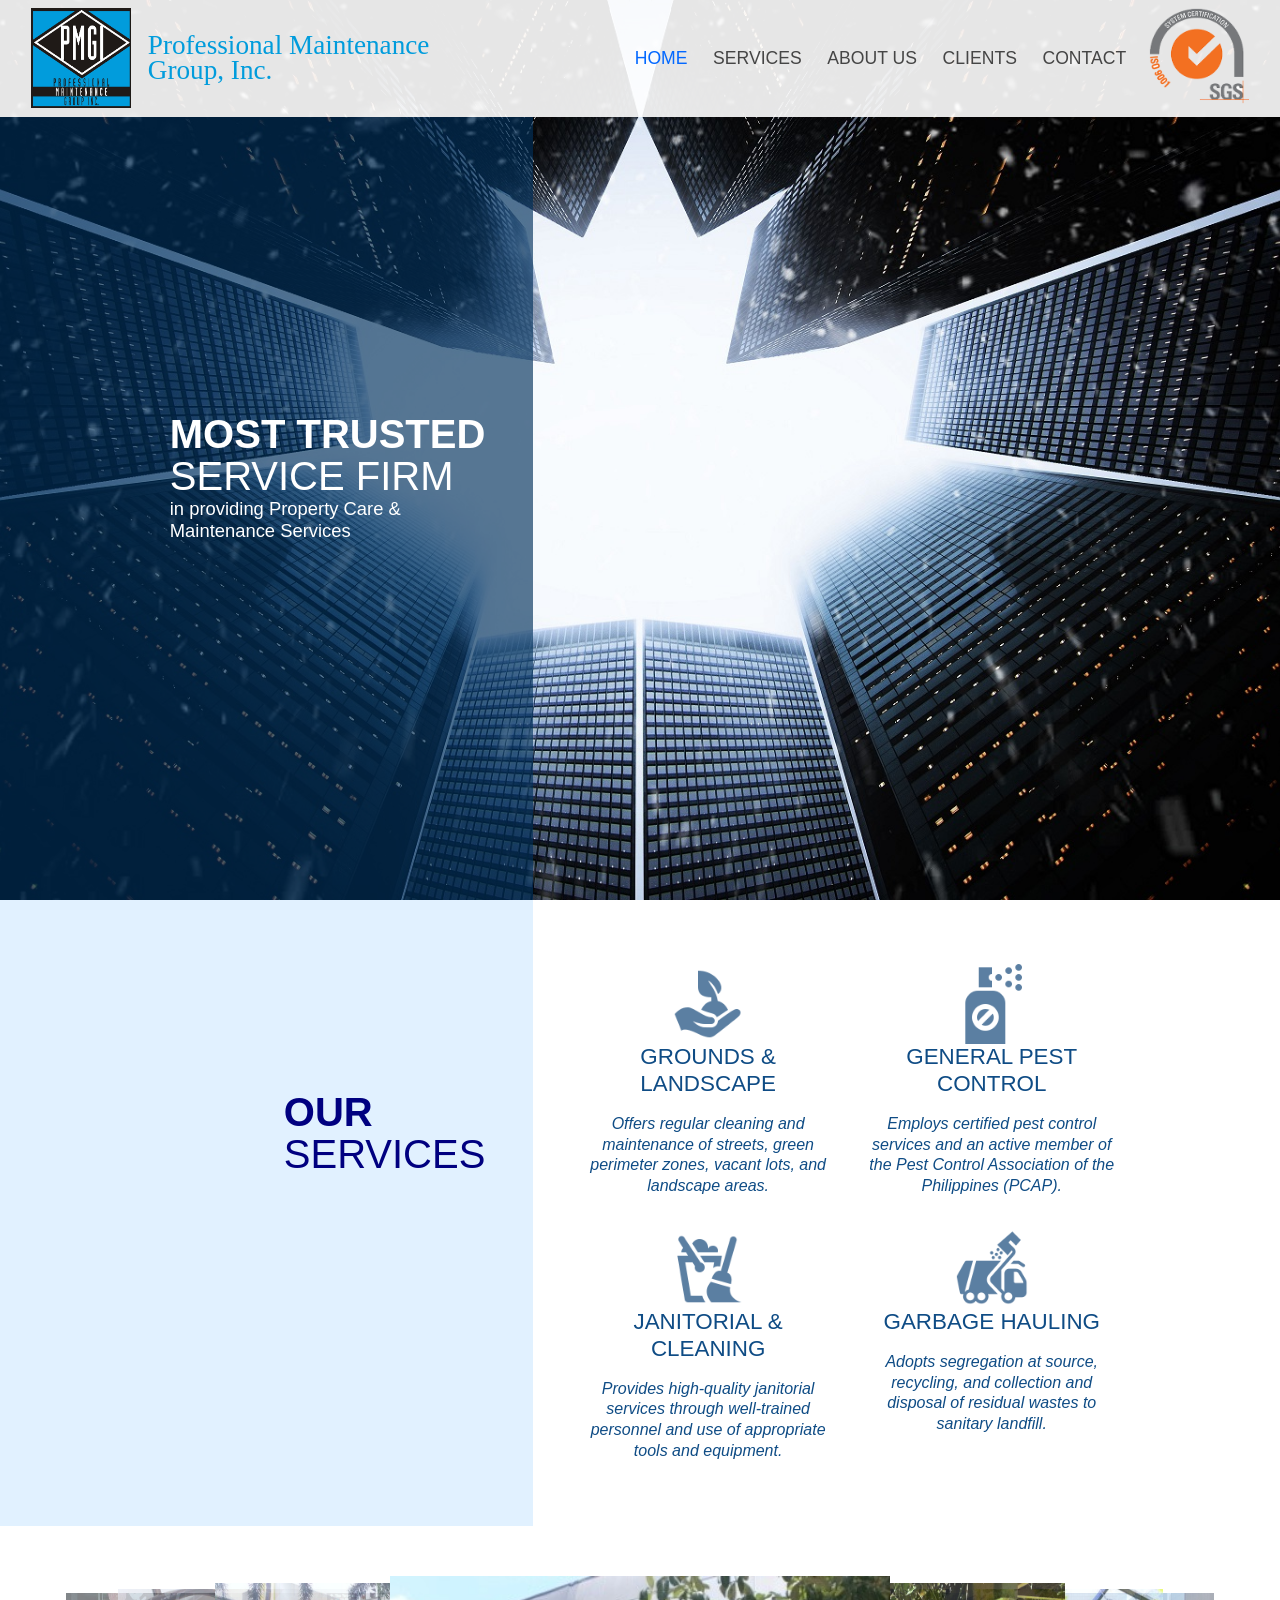
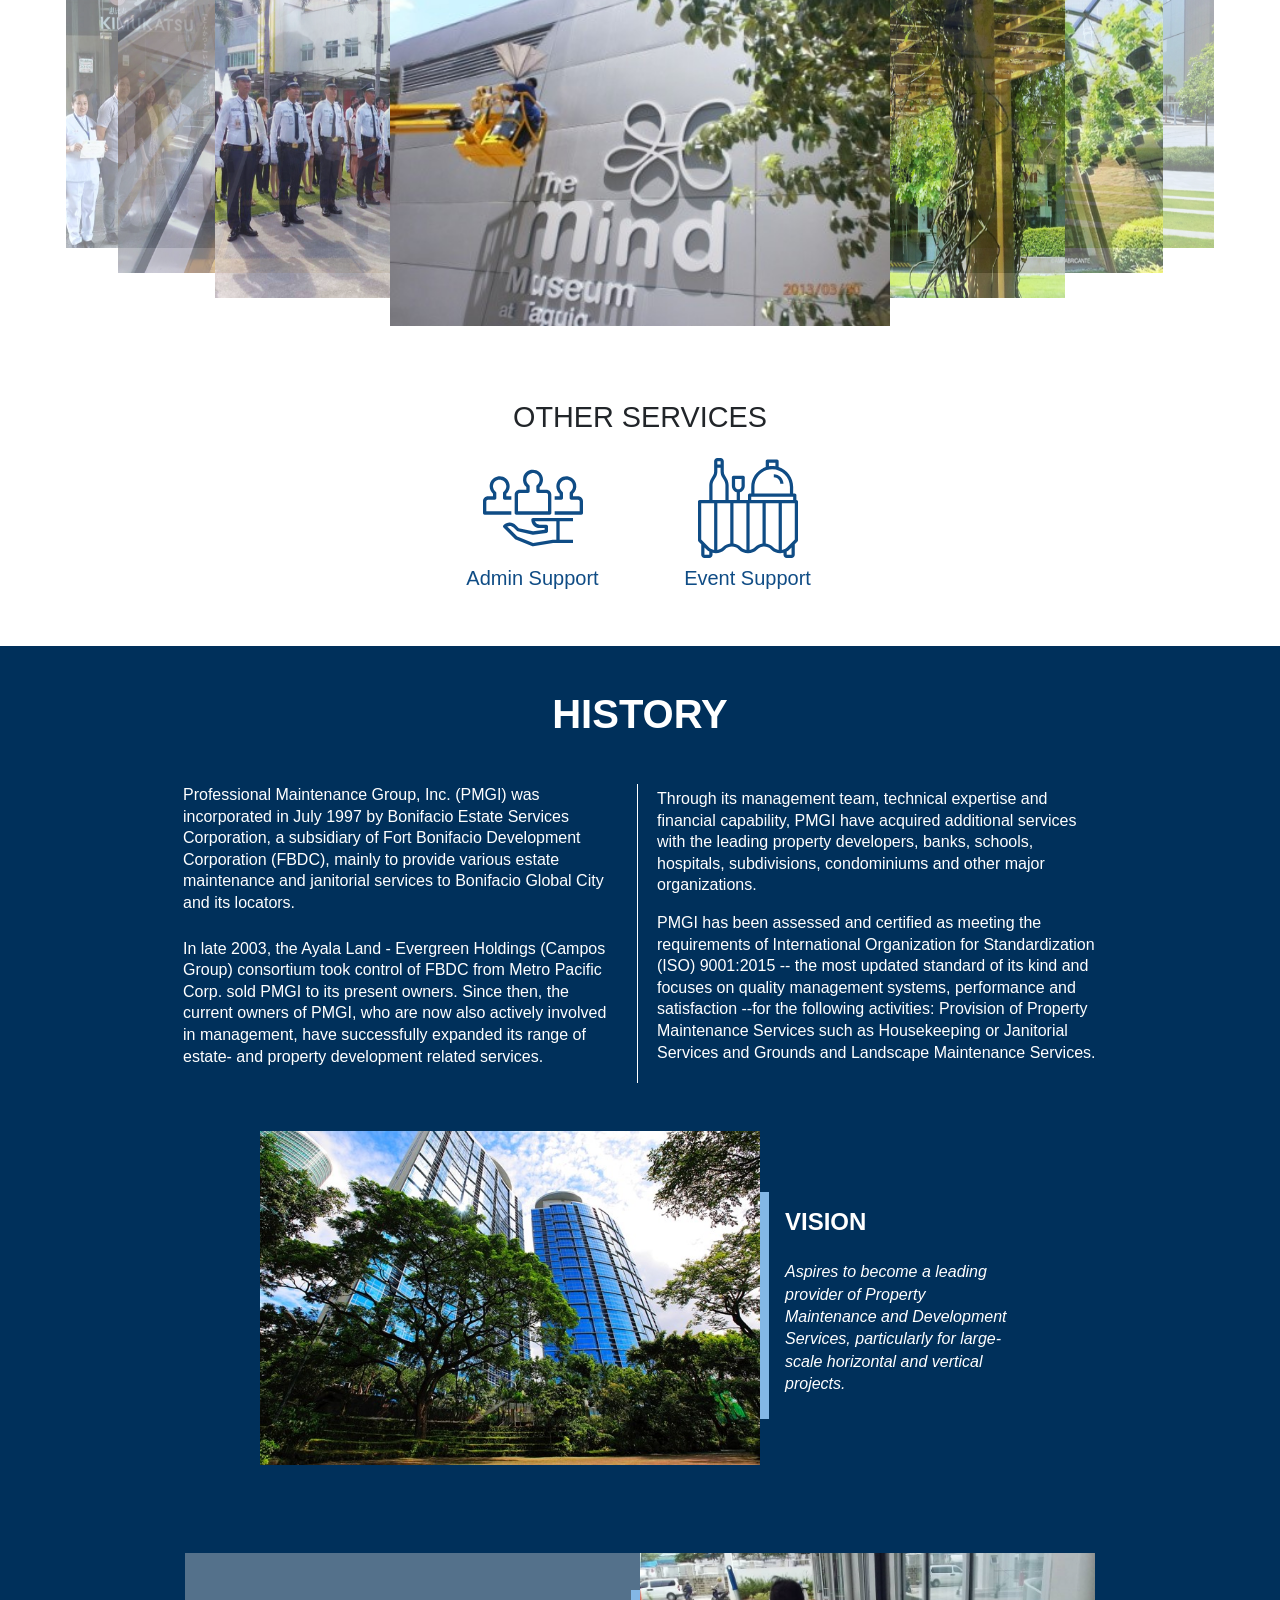
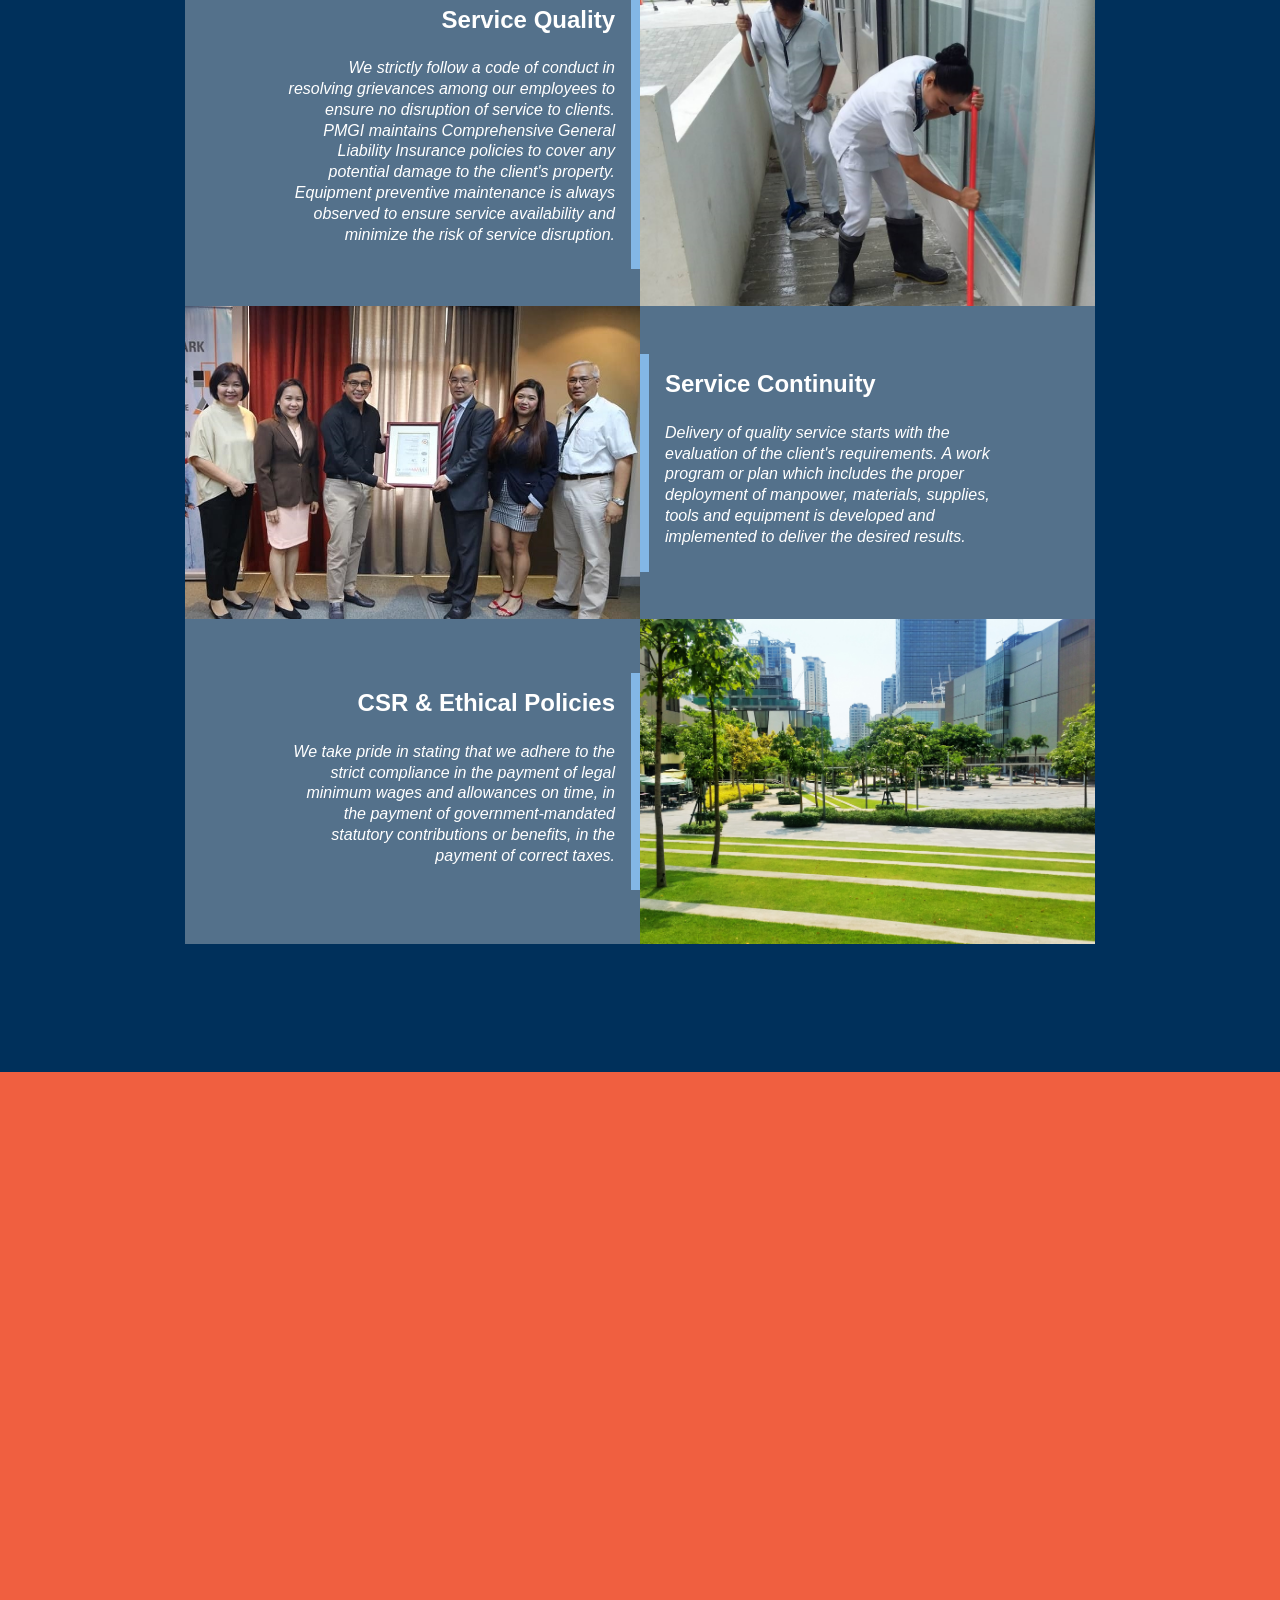
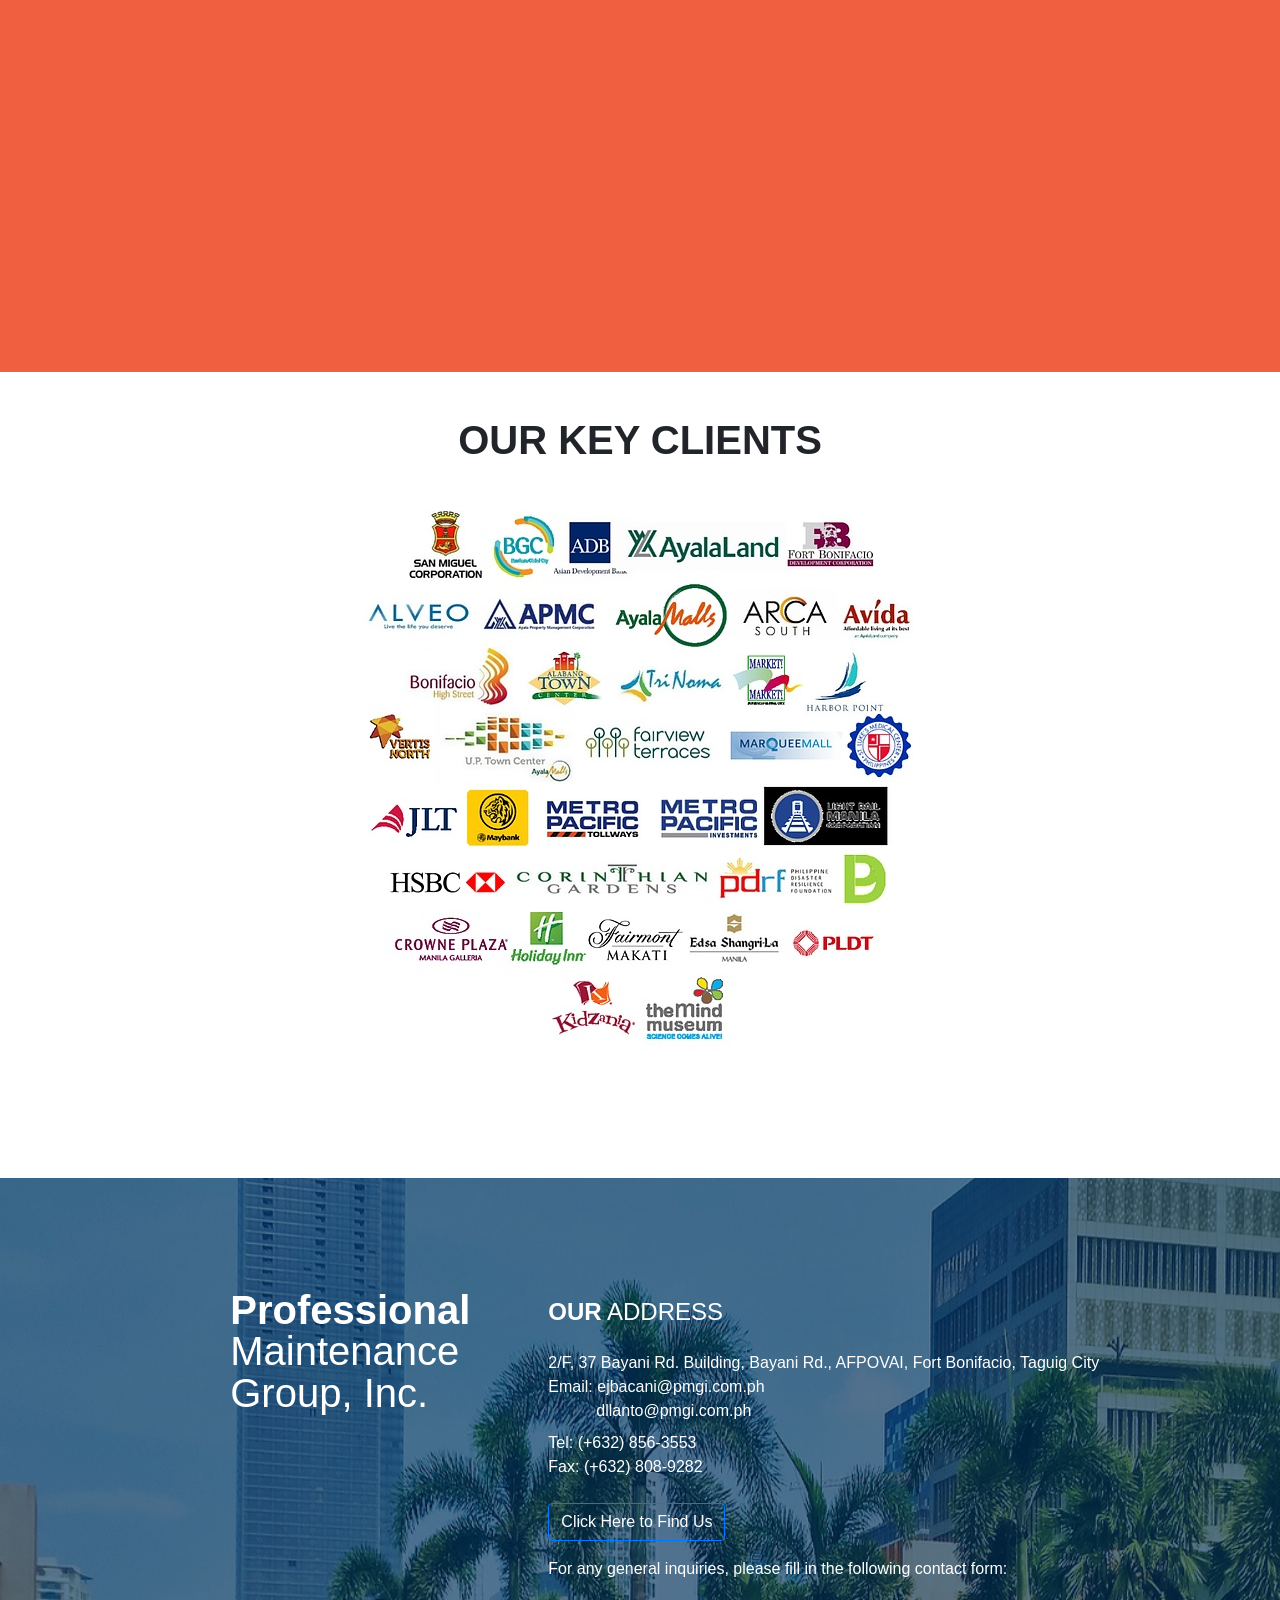
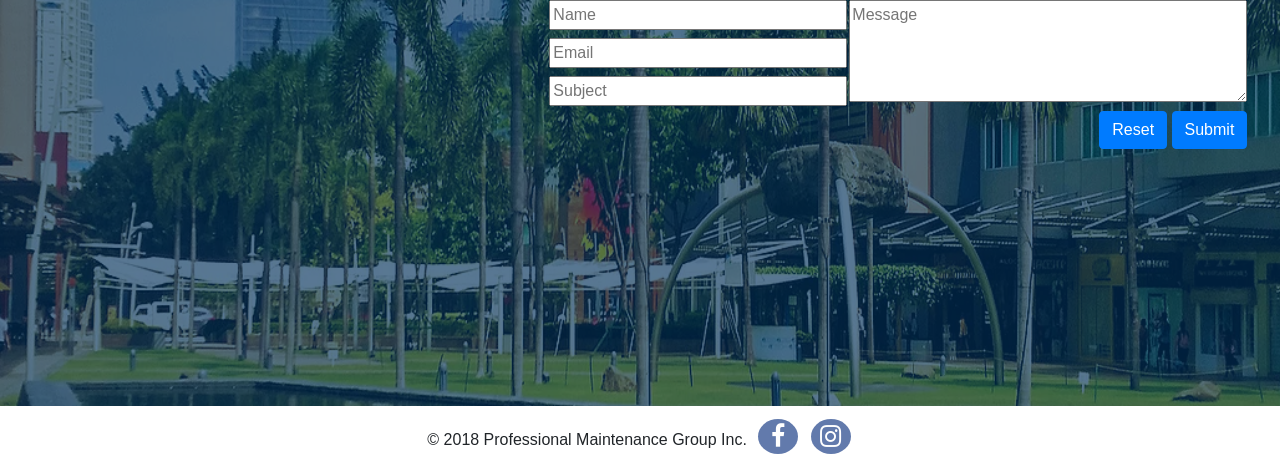
<file: public_html/new/index.html>
<!DOCTYPE html>
<html lang="en">
<head>
	<meta charset="utf-8">
	<meta name="viewport" content="width=device-width, initial-scale=1, shrink-to-fit=no">
	<meta name="description" content="">
	<meta name="author" content="">
	<title>Professional Maintenance Group, Inc.</title>
	<link href="vendor/bootstrap/css/bootstrap.min.css" rel="stylesheet">
	<link rel="stylesheet" href="https://cdnjs.cloudflare.com/ajax/libs/font-awesome/4.7.0/css/font-awesome.min.css">
	<link href="css/creative.css" rel="stylesheet">
</head>
<body id="home">
	<nav id="mainNav" class="navbar navbar-expand-lg navbar-light fixed-top"> <!-- Navigation -->
		<div class="container">
			<a class="navbar-brand js-scroll-trigger p-0" href="#home">
				<img src="img/pmgi.png" alt="PMGI Logo here">
				<img src="img/sgslogos.png" alt="SGS Logo here" id="sgsPMGILogos">
				<span>Professional Maintenance<br>Group, Inc.</span>
			</a>
			<button class="navbar-toggler navbar-toggler-right" type="button" data-toggle="collapse" data-target="#navbarResponsive" aria-controls="navbarResponsive" aria-expanded="false" aria-label="Toggle navigation"><span class="navbar-toggler-icon"></span></button>
			<div class="collapse navbar-collapse navbar-right" id="navbarResponsive">
				<ul class="navbar-nav ml-auto">
					<li class="nav-item"><a class="nav-link js-scroll-trigger" href="#home">Home</a></li>
					<li class="nav-item"><a class="nav-link js-scroll-trigger" href="#services">Services</a></li>
					<li class="nav-item"><a class="nav-link js-scroll-trigger" href="#about_us">About Us</a></li>
					<li class="nav-item"><a class="nav-link js-scroll-trigger" href="#clients">Clients</a></li>
					<li class="nav-item"><a class="nav-link js-scroll-trigger" href="#contact">Contact</a></li>
				</ul>
				<img src="img/sgslogos.png" alt="SGS Logo here" id="sgsLogo">
			</div>
		</div>
	</nav>

	<header class="masthead"> <!-- Landing Page -->
		<div class="masthead-bg col-lg-5 col-md-5 col-sm-5"></div>
		<div class="container h-100">
			<div class="row h-100">
				<div class="col-lg-5 col-md-5 col-sm-5 px-0 my-auto">
					<div class="masthead-content text-left text-white py-0">
						<div class="px-0 pr-md-5 pr-sm-3 float-right">
							<h1 class="my-0"><strong>MOST TRUSTED</strong></i></h1>
							<h1 class="my-0">SERVICE FIRM</h1>
							<h5 class="my-0">in providing Property Care &</h5>
							<h5 class="my-0">Maintenance Services</h5>
						</div>
					</div>
				</div>
				<div class="col-lg-7 col-md-7 col-sm-7"></div>
			</div>
		</div>
	</header>

	<section id="services" class="p-0">	<!-- Services -->
		<div class="container">
			<div class="row">
				<div class="serviceHeader col-lg-5 col-md-5 col-sm-5 col-xxs-12 px-0">
					<div class="serviceHead h-100 mt-5 pt-5">
						<h1 class="pr-5 mt-5 pt-5"><strong>Our</strong><br>Services</h1>
					</div>
				</div>
				<div class="col-lg-7 col-md-7 col-sm-7 col-xs-12 p-5">
					<div class="row">
						<div class="col-xxl-1 col-lg-5 col-md-6 col-sm-9 text-center">
							<div class="service-box my-3">
								<img class="img-fluid" src="img/services/tree-planting.png" alt="">
								<h5 class="mb-3">Grounds & Landscape</h5>
								<p class="my-0">Offers regular cleaning and maintenance of streets, green perimeter zones, vacant lots, and landscape areas.</p>
							</div>
						</div>
						<div class="col-xxl-1 col-lg-5 col-md-6 col-sm-9 text-center">
							<div class="service-box my-3">
								<img class="img-fluid" src="img/services/insecticide.png" alt="">
								<h5 class="mb-3">General Pest Control</h5>
								<p class="my-0">Employs certified pest control services and an active member of the Pest Control Association of the Philippines (PCAP).</p>
							</div>
						</div>
					</div>
					<div class="row">
						<div class="col-xxl-1 col-lg-5 col-md-6 col-sm-9 text-center">
							<div class="service-box my-3">
								<img class="img-fluid" src="img/services/housekeeping.png" alt="">
								<h5 class="mb-3">Janitorial &amp; Cleaning</h5>
								<p class="my-0">Provides high-quality janitorial services through well-trained personnel and use of appropriate tools and equipment.</p>
							</div>
						</div>
						<div class="col-xxl-1 col-lg-5 col-md-6 col-sm-9 text-center">
							<div class="service-box my-3">
								<img class="img-fluid" src="img/services/garbage-truck-filled.png" alt="">
								<h5 class="mb-3">Garbage Hauling</h5>
								<p class="my-0">Adopts segregation at source, recycling, and collection and disposal of residual wastes to sanitary landfill.</p>
							</div>
						</div>
					</div>
				</div>
			</div>
		</div>
	</section>

	<section id="other_service" class="p-0"> <!-- Carousel / Other Services -->
		<div class="row pt-0 m-0" id="services_slideshow"> <!-- Carousel -->
			<div class="content-carousel">
				<a href="#"><img src="img/services/carousel/Service_Car01.jpg" alt="Service 1"></a>
				<a href="#"><img src="img/services/carousel/Service_Car02.jpg" alt="Service 2"></a>
				<a href="#"><img src="img/services/carousel/Service_Car03.jpg" alt="Service 3"></a>
				<a href="#"><img src="img/services/carousel/Service_Car04.jpg" alt="Service 4"></a>
				<a href="#"><img src="img/services/carousel/Service_Car05.jpg" alt="Service 5"></a>
				<a href="#"><img src="img/services/carousel/Service_Car06.jpg" alt="Service 6"></a>
				<a href="#"><img src="img/services/carousel/Service_Car07.jpg" alt="Service 7"></a>
				<a href="#"><img src="img/services/carousel/Service_Car08.jpg" alt="Service 8"></a>
				<a href="#"><img src="img/services/carousel/Service_Car09.jpg" alt="Service 9"></a>
				<a href="#"><img src="img/services/carousel/Service_Car10.jpg" alt="Service 10"></a>
			</div>
		</div>
		<div class="container-fluid"> <!-- Other Services -->
			<div class="row px-0 my-3">
				<div class="section-subtitle py-1 col-lg-12 text-center">
					<h3 class="p-1 m-0">Other Services</h3>
				</div>
			</div>
			<div class="row pb-5" id="other_services">
				<div class="col-12">
					<div class="row">
 						<div class="mx-auto px-0" id="other_services_entries">
 							<div class="row">
								<div class="other-service-box col-6 px-0 text-center">
									<img class="img-fluid img-back" src="img/services/adminback.png" alt="Admin Support">
									<img class="img-fluid img-main" src="img/services/customer_hex.svg" alt="Admin Support">
									<h5 class="mt-2">Admin Support</h5>
	 							</div>
								<div class="other-service-box col-6 px-0 text-center">
									<img class="img-fluid img-back" src="img/services/eventback.png" alt="Event Support">
									<img class="img-fluid img-main" src="img/services/event_hex.svg" alt="Event Support">
									<h5 class="mt-2">Event Support</h5>
								</div>
 							</div>
						</div>
					</div>
				</div>
			</div>
		</div>
	</section>

	<section id="about_us" class="pt-5"> <!-- About Us -->
		<div class="container">
			<div class="history_head text-center mb-lg-5 mb-md-4">
				<h1><strong>HISTORY</strong></h1>
			</div>

			<div class="row justify-content-center align-items-center">  <!-- History -->
				<div id="about_history_left" class="col-xxl-3 col-mdx-5 pl-md-0 col-sm-12">
					<p>Professional Maintenance Group, Inc. (PMGI)  was incorporated in July 1997 by Bonifacio Estate Services Corporation, a subsidiary of Fort Bonifacio Development Corporation (FBDC), mainly to provide various estate maintenance and janitorial services to Bonifacio Global City and its locators.</p>
					<p class="pt-2">In late 2003, the Ayala Land - Evergreen Holdings (Campos Group) consortium took control of FBDC from Metro Pacific Corp. sold PMGI to its present owners. Since then, the current owners of PMGI, who are now also actively involved in management, have successfully expanded its range of estate- and property development related services.</p>
				</div>
				<div id="about_history_right" class="col-xxl-3 col-mdx-5 pr-md-0 col-sm-12 ml-md-1 ml-sm-0">
					<p>Through its management team, technical expertise and financial capability, PMGI have acquired additional services with the leading property developers, banks, schools, hospitals, subdivisions, condominiums and other major organizations.</p>
					<p>PMGI has been assessed and certified as meeting the requirements of International Organization for Standardization (ISO) 9001:2015 -- the most updated standard of its kind and focuses on quality management systems, performance and satisfaction --for the following activities: Provision of Property Maintenance Services such as Housekeeping or Janitorial Services and Grounds and Landscape Maintenance Services.</p>
				</div>
			</div>

			<div class="row justify-content-center align-items-center no-gutters my-5 mx-md-0 mx-sm-5">  <!-- Vision -->
				<div class="col-xxl-4 text-right">
					<img id="about_vision" class="img-fluid mb-md-3" src="img/history/vision.jpg" alt="PMGI Vision">
				</div>
				<div class="col-xxl-2a col-lg-2">
					<div class="vision-text text-center text-md-left">
						<h4 class="mb-2 py-md-3 py-sm-2"><b>VISION</b></h4>
						<p><i>Aspires to become a leading provider of Property Maintenance and Development Services, particularly for large-scale horizontal and vertical projects.</i></p><br>
					</div>
				</div>
			</div><br>

			<div class="row justify-content-center no-gutters mb-0 mx-md-0 mx-sm-5">  <!-- Service Quality -->
				<div class="col-xxl-3">
					<div class="about_text_bg text-center h-100 project">
						<div class="d-flex h-100">
							<div class="about_service w-100 my-auto text-center text-md-right">
								<h4 class="mb-2 py-md-3 py-sm-2"><b>Service Quality</b></h4>
								<p class="mb-0 ml-lg-5 pl-lg-5 ml-md-2 pl-md-2 mr-md-0 mx-sm-3">We strictly follow a code of conduct in resolving grievances among our employees to ensure no disruption of service to clients. PMGI maintains Comprehensive General Liability Insurance policies to cover any potential damage to the client's property. Equipment preventive maintenance is always observed to ensure service availability and minimize the risk of service disruption.</p><br>
							</div>
						</div>
					</div>
				</div>
				<div id="sq1" class="col-xxl-3">
					<img class="img-fluid" src="img/history/servicequality.jpg" alt="">
				</div>
			</div>

			<div class="row justify-content-center no-gutters mb-0 mx-md-0 mx-sm-5">  <!-- Business Continuity -->
				<div id="bc1" class="col-xxl-3">
					<img class="img-fluid" src="img/history/continuity3.jpg" alt="Business Continuity">
				</div>
				<div class="col-xxl-3">
					<div class="about_text_bg text-center h-100 project">
						<div class="d-flex h-100">
							<div class="about_business w-100 my-auto text-center text-md-left">
								<h4 class="mb-2 py-md-3 py-sm-2"><b>Service Continuity</b></h4>
								<p class="mb-0 mr-lg-5 pr-lg-5 mr-md-2 pr-md-2 ml-md-0 mx-sm-3">Delivery of quality service starts with the evaluation of the client's requirements. A work program or plan which includes the proper deployment of manpower, materials, supplies, tools and equipment is developed and implemented to deliver the desired results.</p><br>
							</div>
						</div>
					</div>
				</div>
				<div id="bc2" class="col-xxl-3 mb-sm-3">
					<img class="img-fluid" src="img/history/continuity3.jpg" alt="Business Continuity">
				</div>
			</div>

			<div class="row justify-content-center no-gutters mb-0 mx-md-0 mx-sm-5">  <!-- CSR and Ethical Policies -->
				<div class="col-xxl-3">
					<div class="about_text_bg text-center h-100 project">
						<div class="d-flex h-100">
							<div class="about_service w-100 my-auto text-center text-md-right">
								<h4 class="mb-2 py-md-3 py-sm-2"><b>CSR & Ethical Policies</b></h4>
								<p class="mb-0 ml-lg-5 pl-lg-5 ml-md-2 pl-md-2 mr-md-0 mx-sm-3">We take pride in stating that we adhere to the strict compliance in the payment of legal minimum wages and allowances on time, in the payment of government-mandated statutory contributions or benefits, in the payment of correct taxes.</p><br>
							</div>
						</div>
					</div>
				</div>
				<div class="col-xxl-3">
					<img class="img-fluid" src="img/history/csr.jpg" alt="">
				</div>
			</div>
		</div>
	</section>

	<section id="about_us_image" class="bg-primary"> <!-- Fixed Work Image -->
		<div class="container">
			<div class="row">
				<div class="col-12 mx-auto text-center">
				</div>
			</div>
		</div>
	</section>

	<section id="clients" class="bg-white pt-5"> <!-- Client Logos -->
		<div class="container">
			<div class="client-head text-center mb-5">
				<h1><strong>OUR KEY CLIENTS</strong></h1>
			</div>
			<div class="row">
				<div class="col-12 mx-auto text-center">
					<img src="img/clients.jpg" alt="Key Clients">
				</div>
			</div>
		</div>
	</section>

	<section id="contact"> <!-- Contact Us / Message -->
		<div class="contact-bg"></div>
		<div class="container h-100">
			<div class="row h-100">
				<div class="contact-title col-lg-5 col-md-5 col-sm-5 col-xxs-1 mt-lg-5 pt-lg-5 mt-md-3 pt-md-3">
					<h1 class="mt-md-3 mt-sm-5 pr-sm-5 mb-0 text-white"><strong>Professional</strong><br>Maintenance <br>Group, Inc.</h1>
				</div>
				<div class="col-lg-7 col-md-7 col-sm-7 mt-lg-5 pt-lg-5 mt-md-3 pt-md-3">
					<div class="contact-address mt-md-3 mt-sm-5 pt-2">
						<h4 class="mb-md-4 mb-sm-2 text-white"><b>OUR</b> ADDRESS</h4>
						<p class="mb-0 text-white">2/F, 37 Bayani Rd. Building, Bayani Rd., AFPOVAI, Fort Bonifacio, Taguig City</p>
						<p class="mb-0 text-white">Email: ejbacani@pmgi.com.ph</p>
						<p class="mb-2 ml-5 text-white">dllanto@pmgi.com.ph</p>
						<p class="mb-0 text-white">Tel:&nbsp;(+632)&nbsp;856-3553</p>
						<p class="mb-4 text-white">Fax:&nbsp;(+632)&nbsp;808-9282</p>
						<button type="button" class="btn btn-outline-primary text-white" data-toggle="modal" data-backdrop="static" data-target="#popMap" data-keyboard="false">Click Here to Find Us</button>
						<p class="mt-3 text-white">For any general inquiries, please fill in the following contact form:</p>
						<form action="mailto:ejbacani@pmgi.com.ph" action="post" enctype="text/plain">
						<table>
							<tr>
								<td style="width: 300px;">
									<input class="w-100" type="text" name="inqName" placeholder="Name" autocomplete="off">
								</td>
								<td rowspan="3" style="width:400px;padding-top:3px;">
									<textarea class="w-100" name="inqMessage" placeholder="Message" rows="4"></textarea>
								</td>
							</tr>
							<tr><td style="width: 300px;"><input class="w-100" type="email" name="inqEmail" placeholder="Email" autocomplete="off"></td></tr>
							<tr><td style="width: 300px;"><input class="w-100" type="text" name="inqSubject" placeholder="Subject" autocomplete="off"></td></tr>
							<tr>
								<td style="width: 300px;text-align: right;" colspan="2">
									<button class="btn btn-primary" type="reset" name="inqSubmit" value="reset">Reset</button>
									<button class="btn btn-primary" type="submit" name="inqSubmit" value="submit">Submit</button>
								</td>
							</tr>
						</table>
						</form>
					</div>
				</div>
			</div>
		</div>
	</section>

	<footer class="text-center">
		<p class="mt-2">&copy;&nbsp;2018 Professional Maintenance Group Inc.&nbsp;&nbsp;<a class="fa fa-facebook" href="https://www.facebook.com/ProfessionalMaintenanceGroupInc/" target="_blank"></a>&nbsp;&nbsp;<a class="fa fa-instagram" href="https://www.instagram.com/pmgi_ph/" target="_blank"></a></p>
	</footer>

	<div class="modal fade" id="popMap" tabindex="-1" role="dialog">
		<div class="modal-dialog modal-dialog-centered">
			<div class="modal-content w-100 h-100">
				<div class="modal-header">
					<h4 class="modal-title">Location Map</h4>
				</div>
				<div class="modal-body p-0">
					<div id="location_map">
						<img src="img/maplocation.png" alt="Location Map">
					</div>
				</div>
				<div class="modal-footer">
					<button type="button" class="btn btn-primary btn-sm" data-dismiss="modal">Close</button>
				</div>
			</div>
		</div>
	</div>

	<script src="vendor/jquery/jquery.min.js"></script>
	<script src="vendor/bootstrap/js/bootstrap.bundle.min.js"></script>
	<script src="vendor/jquery-easing/jquery.easing.min.js"></script>
	<script src="vendor/scrollreveal/scrollreveal.min.js"></script>
	<script src="vendor/magnific-popup/jquery.magnific-popup.min.js"></script>
	<script src="js/jquery.waterwheelCarousel.js"></script>
	<script src="js/creative.js"></script>
  </body>
</html>
</file>
<file: public_html/new/css/creative.css>
body,
html {
	max-width: 100%;
	height: 100vh;
}

body {
	font-family: 'Open Sans', 'Helvetica Neue', Arial, sans-serif;
}

hr {
	max-width: 50px;
	border-width: 3px;
	border-color: #F05F40;
}

hr.light {
	border-color: #fff;
}

.bg-primary {
	background-color: #F05F40 !important;
}

.bg-dark {
	background-color: #212529 !important;
}

.text-faded {
	color: rgba(255, 255, 255, 0.7);
}

section {
	padding: 8rem 0;
}

.fa {
	padding: 5px;
	font-size: 25px;
	width: 40px;
	text-align: center;
	text-decoration: none;
	margin: 5px 2px;
	border-radius: 50%;
	background: #3B5998;
	color: white;
	opacity: 0.8;
	transition: 0.3s;
}

.fa:hover {
	text-decoration: none;
	color: white;
	opacity: 1;
}

.section-heading {
	margin-top: 0;
}

::-moz-selection {
	color: #fff;
	background: #212529;
	text-shadow: none;
}

::selection {
	color: #fff;
	background: #212529;
	text-shadow: none;
}

img::-moz-selection {
	color: #fff;
	background: transparent;
}

img::selection {
	color: #fff;
	background: transparent;
}

img::-moz-selection {
	color: #fff;
	background: transparent;
}

.container {
	max-width:100% !important;
}

#mainNav {
	border-bottom: 1px solid #019cdc;
	background-color: rgba(255, 255, 255, 0.9);
	font-family: 'Helvetica Neue', Arial, 'Open Sans', sans-serif;
	-webkit-transition: all 0.2s;
	transition: all 0.2s;
}

#mainNav .navbar-brand {
	font-weight: normal;
	font-family: 'Times New Roman', serif;
	color: #019cdc;
}

#mainNav .navbar-brand span {
	vertical-align: middle;
	line-height: 25px;
	display: inline-block;
}

#mainNav .navbar-nav > li.nav-item > a.nav-link,
#mainNav .navbar-nav > li.nav-item > a.nav-link:focus {
	font-size: .9rem;
	text-transform: uppercase;
	color: #212529;
}

#mainNav .navbar-brand:focus, #mainNav .navbar-brand:hover, 
#mainNav .navbar-nav > li.nav-item > a.nav-link:hover,
#mainNav .navbar-nav > li.nav-item > a.nav-link:focus:hover {
	color: #0368ff;
}

#mainNav .navbar-nav > li.nav-item > a.nav-link.active,
#mainNav .navbar-nav > li.nav-item > a.nav-link:focus.active {
	color: #0368ff !important;
	background-color: transparent;
}

#mainNav .navbar-nav > li.nav-item > a.nav-link.active:hover,
#mainNav .navbar-nav > li.nav-item > a.nav-link:focus.active:hover {
	background-color: transparent;
}

header.masthead {
	height: 100vh;
	padding-top: 0;
	padding-bottom: 0;
	padding-top: 10rem;
	padding-bottom: calc(10rem - 56px);
	background-image: url("../img/header.jpg");
	background-position: center center;
	background-size: cover;
}

header.masthead hr {
	margin-top: 30px;
	margin-bottom: 30px;
}

header.masthead h1 {
	font-size: 2rem;
}

header.masthead p {
	font-weight: 300;
}

header.masthead .masthead-bg {
	position: absolute;
	bottom: 0;
	right: 0;
	left: 0;
	width: 100%;
	background-color: rgba(0, 48, 91, 0.65);
}

.content {
	position: absolute;
	margin: auto;
	width: 250px;
	left: 300px;
	perspective: 1000px;
	padding-top: 50px;
}

#services h5 {
	text-transform: uppercase;
	font-family: Helvetica, Arial, sans-serif;
}

#services p {
	font-family: Arial, sans-serif;
	font-style: italic;
}

.serviceHeader {
	background-color: rgba(104, 184, 255, 0.2);
}

.serviceHead {
	color: Navy;
	text-transform: uppercase;
}

.content-carousel {
	width: 100vw;
	height: 450px;
	clear: both;
	overflow: hidden;
	background: #FFF;
}

.section-title {
	background-color: rgba(166, 206, 255, 0.4);
}

.service-box, .other-service-box h5 {
	color: #0f4c85;
}

.service-box:hover {
	background: rgba(104, 184, 255, 0.2);
	transform: scale(1.1);
	border-radius: 5px;
	transition: background 0.1s, transform 0.3s ease-in;
}

.other-service-box .img-back {
	position: absolute;
	left: 0;
	top: 0;
	visibility: hidden;
	opacity: 0;
	-webkit-transition: visibility 0s, opacity 0.5s ease-in-out;
	transition: visibility 0s, opacity 0.5s ease-in-out;
}

.other-service-box .img-main {
	position: relative;
	color: #0f4c85;
	visibility: visible;
	opacity: 1;
	-webkit-transition: visibility 0s, opacity 0.5s ease-in-out;
	transition: visibility 0s, opacity 0.5s ease-in-out;
}

.other-service-box:hover {
	border: 2px solid #0f4c85;
	border-radius: 5px;
}

.other-service-box:hover .img-back {
	visibility: visible;
	opacity: 1;
}

.other-service-box:hover .img-main {
	visibility: hidden;
	opacity: 0;
}

.other-service-box:hover h5 {
	position: relative;
	color: White;
	text-shadow: -1px -1px 0 #000, 1px -1px 0 #000, -1px 1px 0 #000, 1px 1px 0 #000;
	top: -30px;
}

#about_us {
	background-color: rgba(0, 48, 91, 1);
	color: #fff;
}

#about_history_left {
	border-right: 1px solid #fff;
}

.about_text_bg {
	background-color: rgba(211, 211, 211, 0.4)
}

#about_us_image {
	background: url("../img/history/centerisland.jpg") no-repeat center center fixed;
	display: table;
	height: 100%;
	width: 100%;
	position: relative;
	background-size: cover;
}

#contact {
	background-image: url("../img/contact1back.png");
	background-position: center center;
	background-size: cover;
	height: calc(100vh - 72px);
	min-height: 550px;
	padding: 0;
	position: relative;
}

.contact-bg {
	position: absolute;
	top: 0;
	bottom: 0;
	right: 0;
	left: 0;
	height: calc(100vh - 72px);
	min-height: 550px;
	background-color: rgba(0, 48, 91, 0.65);
}

.modal-dialog {
	max-width: calc(100vw - 10%);
	max-height: calc(100vh - 40%);
}

.modal-header, .modal-footer {
	padding: 5px 16px;
}

.modal-body {
	max-height: calc(100% - 140px);
}

#location_map img {
	width: 100%;
	min-height: 100%;
}

.text-primary {
	color: #F05F40 !important;
}

.about_service p, .about_business p {
	font-style: italic;
}

#bc2 {
	display: none;
}

@media (max-width: 575px) {
	#mainNav .navbar-brand {
		font-size: 1.1rem;
	} 
	.serviceHead h1, header.masthead .masthead-content h1,
	.history_head h1, #clients h1, .contact-title h1 {
		font-size: 1.4rem;
	}
	.section-subtitle h3 {
		font-size: 1.2rem;
	}
	.serviceHead h1 {
		padding: 20px !important;
		margin: 0 auto !important;
		text-align: center;
	}
	#mainNav .navbar-brand span {
		line-height: 19px;
	}
	header.masthead .masthead-content h5 {
		font-size: 0.9rem;
	}
	header.masthead .masthead-bg {
		top: 77px;
		height: calc(100vh - 77px);
	}
	#mainNav .navbar-brand img {
		width: 60px;
		height: 60px;
	}
	#clients img {
		width: 95%;
	}
	#sgsPMGILogos {
		display: inline;
	}
	#sgsLogo {
		display: none;
	}
	.navbar-toggler {
		line-height: 0.8;
		font-size: 0.9rem;
		padding: 0.25rem 0.40rem;
	}
	.col-sm-5 {
		flex: 0 0 65%;
		max-width: 65%;
	}
	.col-xxs-1 {
		flex: 0 0 100%;
		max-width: 100%;
		height: 50px;
	}
	.col-xxs-12 {
		flex: 0 0 100%;
		max-width: 100%;
	}
	.pr-sm-3 {
		padding-right: 1.2rem !important;
	}
	.serviceHead {
		padding: 0 !important;
		margin: 0 !important;
	}
	.service-box {
		flex: 0 0 65%;
		max-width: 65%;
		margin: 15px auto !important;
	}
	.service-box img {
		width: 35%;
	}
	.service-box h5 {
		font-size: 1rem;
	}
	.service-box p {
		font-size: 0.8rem;
	}
	.content-carousel {
		height: 200px;
		margin: 10px;
	}
	.content-carousel img {
		width: 250px;
		height: 150px;
	}
	.other-service-box .img-main {
		height: 60px;
		width: 60px;
	}
	.other-service-box .img-back {
		height: 93px;
		width: 190px;
	}
	.other-service-box h5 {
		font-size: 0.9rem;
	}
	#other_services_entries {
		min-width: 350px;
	}
	.history_head h1 {
		margin-bottom: 2rem;
	}
	.vision-text {
		border: 1px solid rgba(131, 183, 230, 1);
	}
	.about_business h4,
	.vision-text h4, .about_service h4 {
		font-size: 1.1rem;
		padding: 0.5rem;
		background: #019cdc;
	}
	.about_business p,
	.about_service p,
	.vision-text p {
		margin: 0 30px;
		font-size: 0.9rem;
		line-height: 18px;
	}
	#about_history_left p, #about_history_right p{
		font-size: 0.85rem;
	}
	#sq1 img {
		margin-bottom: 1rem;
	}
	#bc2 {
		display: block;
		margin-bottom: 1rem;
	}
	#bc1 {
		display: none;
	}
	.contact-title h1 {
		padding-top: 2rem;
		text-align: center;
	}
	.contact-address h4 {
		font-size: 1.1rem;
		margin-top: 4rem;
	}
	.contact-address p {
		font-size: 0.9rem;
		line-height: 1.1rem;
	}
	.contact-address input,
	.contact-address textarea {
		font-size: 0.8rem;
		padding: 2px;
	}
	.contact-address button {
		padding: .25rem .5rem;
		font-size: .875rem;
		line-height: 1.5;
		border-radius: .2rem;
	}
	footer p {
		font-size: 0.8rem;
		margin-bottom: 0.5rem;
	}
	.fa {
		font-size: 0.8rem;
		width: 1.5rem;
	}
}

@media (min-width: 576px) {
	#mainNav .navbar-brand, .serviceHead h1, .client-head h1,
	#about_us h1, header.masthead .masthead-content h1, .contact-title h1 {
		font-size: 1.6rem;
	}
	#mainNav .navbar-brand img {
		width: 90px;
		height: 80px;
	}
	header.masthead .masthead-bg {
		top: 97px;
		height: calc(100vh - 97px);
	}
	header.masthead .masthead-content h5 {
		font-size: 0.9rem;
	}
	.service-box h5 {
		font-size: 1.1rem;
	}
	.service-box p {
		font-size: 0.9rem;
		line-height: 1.1rem;
	}
	.section-subtitle h3 {
		font-size: 1.2em;
	}
	.serviceHead h1, .contact-title h1 {
		float: right;
	}
	.service-box img {
		height: 80px;
	}
	.other-service-box .img-main {
		height: 70px;
		width: 70px;
	}
	.other-service-box .img-back {
		height: 115px;
		width: 215px;
	}
	.other-service-box h5 {
		font-size: 0.9rem;
	}
	.content-carousel img {
		width: 350px;
		height: 250px;
	}
	#other_services_entries {
		min-width: 400px;
	}
	.history_head h1 {
		margin-bottom: 3rem;
	}
	.vision-text {
		border: 1px solid rgba(131, 183, 230, 1);
	}
	.vision-text p {
		margin: 0 40px;
		font-size: 1rem;
		line-height: 1.4rem;
	}
	.vision-text h4, .about_service h4,
	.about_business h4 {
		font-size: 1.2rem;
		background: #019cdc;
	}
	.about_service p,
	.about_business p {
		line-height: 1.3rem;
	}
	#bc2 {
		display: block;
	}
	#bc1 {
		display: none;
	}
/*	.contact-title h1 {
		padding-top: 2rem;
		text-align: center;
	}*/
}

@media (min-width: 768px) {
	#mainNav .navbar-brand{
		font-size: 1.7rem;
	}
	#mainNav .navbar-brand img {
		width: 90px;
		height: 80px;
	}
	#sgsPMGILogos {
		display: inline;
	}
	#sgsLogo {
		display: none;
	}
	header.masthead .masthead-bg {
		top: 97px;
		height: calc(100vh - 97px);
	}
	header.masthead .masthead-content h1, 
	.serviceHead h1, #about_us h1, #clients h1 {
		font-size: 1.9rem;
	}
	.contact-title h1 {
		font-size: 1.9rem;
		text-align: left;
		padding-top: 0;
	}
	header.masthead .masthead-content h5 {
		font-size: 1.15rem;
	}
	#services p {
		font-size: 14px;
		line-height: 1.2em;
	}
	#services h5 {
		font-size: 1.1em;
		line-height: 1.2em;
	}
	.section-subtitle h3 {
		font-size: 1.4em;
	}
	.other-service-box .img-main {
		height: 80px;
		width: 80px;
	}
	.other-service-box .img-back {
		height: 115px;
		width: 215px;
	}
	.other-service-box h5 {
		font-size: 1.1rem;
	}
	.col-xxl-4 {
		flex: 0 0 450px;
		max-width: 450px;
	}
	.col-xxl-2a {
		flex: 0 0 200px;
		max-width: 200px;
	}
	#mainNav {
		border-color: transparent;
	}
	#mainNav .navbar-brand:focus, #mainNav .navbar-brand:hover {
		color: #0368ff;
	}
	#mainNav .navbar-nav > li.nav-item > a.nav-link {
		padding: 0.5rem 0.8rem;
	}
	#mainNav .navbar-nav > li.nav-item > a.nav-link,
	#mainNav .navbar-nav > li.nav-item > a.nav-link:focus {
		color: rgba(0, 0, 0, 0.7);
	}
	#mainNav .navbar-nav > li.nav-item > a.nav-link:hover,
	#mainNav .navbar-nav > li.nav-item > a.nav-link:focus:hover {
		color: #0368ff;
	}
	#mainNav.navbar-shrink {
		border-bottom: 1px solid #019cdc;
		background-color: #fff;
	}
	#mainNav.navbar-shrink .navbar-nav > li.nav-item > a.nav-link,
	#mainNav.navbar-shrink .navbar-nav > li.nav-item > a.nav-link:focus {
		color: #212529;
	}
	#mainNav.navbar-shrink .navbar-nav > li.nav-item > a.nav-link:hover,
	#mainNav.navbar-shrink .navbar-nav > li.nav-item > a.nav-link:focus:hover {
		color: #0368ff;
	}
	.col-mdx-5 {
		flex: 0 0 45%;
		max-width: 45%;
	}
	.vision-text {
		padding: 0 0 0 1rem;
		border-left: 0.6rem solid rgba(131, 183, 230, 1);
		border-top: none;
		border-bottom: none;
		border-right: none;
	}
	.vision-text h4, .about_service h4,
	.about_business h4 {
		font-size: 1.5rem;
	}
	.vision-text p {
		margin: 0;
	}
	.col-xxl-3 {
		flex: 0 0 360px;
		max-width: 360px;
	}

	.vision-text h4, .about_service h4,
	.about_business h4 {
		background: transparent;
	}
	/*look at this*/
	.about_service {
		padding-right: 1rem;
		border-right: .6rem solid rgba(131, 183, 230, 1);
	}

	.about_business {
		padding-left: 1rem;
		border-left: .6rem solid rgba(131, 183, 230, 1);
	}

	.about_service p, .about_business p {
		font-size: 14px;
	}
	#about_history_left p, #about_history_right p {
		font-size: 0.9rem;
		line-height: 1.2rem;
	}
	#bc2 {
		display: none;
	}
	#bc1 {
		display: block;
	}
}

@media (min-width: 992px) {
	#mainNav .navbar-brand img, #navbarResponsive img {
		width: 110px;
		height: 100px;
	}
	#mainNav .navbar-brand img {
		padding-right: 10px; 
	}
	#navbarResponsive img {
		padding-left: 10px; 
	}
	#sgsPMGILogos {
		display: none;
	}
	#sgsLogo {
		display: inline;
	}
	header.masthead .masthead-bg {
		top: 117px;
		height: calc(100vh - 117px);
	}
	header.masthead .masthead-content h1, .contact-title h1, 
	#services .serviceHead h1, #about_us h1, #clients h1 {
		font-size: 2rem;
	}
	#services p {
		font-size: 16px;
		line-height: 1.3em;
	}
	#services h5 {
		font-size: 1.4em;
		line-height: 1.2em;
	}
	.col-xxl-3 {
		flex: 0 0 455px;
		max-width: 455px;
	}
	.col-xxl-4 {
		flex: 0 0 500px;
		max-width: 500px;
	}
	.section-subtitle h3 {
		text-transform: uppercase;
		font-size: 1.8em;
	}
	.other-service-box .img-main {
		height: 100px;
		width: 100px;
	}
	.other-service-box h5 {
		font-size: 1.25rem;
	}
	.content-carousel img {
		width: 500px;
		height: 350px;
	}
	.about_service p, .about_business p {
		font-size: 1rem;
	}
	#about_history_left p, #about_history_right p{
		font-size: 1rem;
		line-height: 1.35rem;
	}
}

@media (min-width: 1200px) {
	#mainNav .navbar-nav > li.nav-item > a.nav-link,
	#mainNav .navbar-nav > li.nav-item > a.nav-link:focus {
		font-size: 1.1rem;
	}

	header.masthead .masthead-content h1, .contact-title h1, 
	#services .serviceHead h1, #about_us h1, #clients h1 {
		font-size: 2.5rem;
		line-height: 2.6rem;
	}

	.col-xxl-2 {
		flex: 0 0 25%;
		max-width: 25%;
	}
	.col-xxl-2a {
		flex: 0 0 260px;
		max-width: 260px;
	}
}

@media (min-width: 1300px) {
	.col-xxl-1 {
		flex: 0 0 300px;
		max-width: 300px;
	}
	.col-xxl-2 {
		flex: 0 0 16.67%;
		max-width: 16.67%;
	}
	.col-xxl-3 {
		flex: 0 0 475px;
		max-width: 475px;
	}
	.col-xxl-4 {
		flex: 0 0 600px;
		max-width: 600px;
	}
}
</file>
